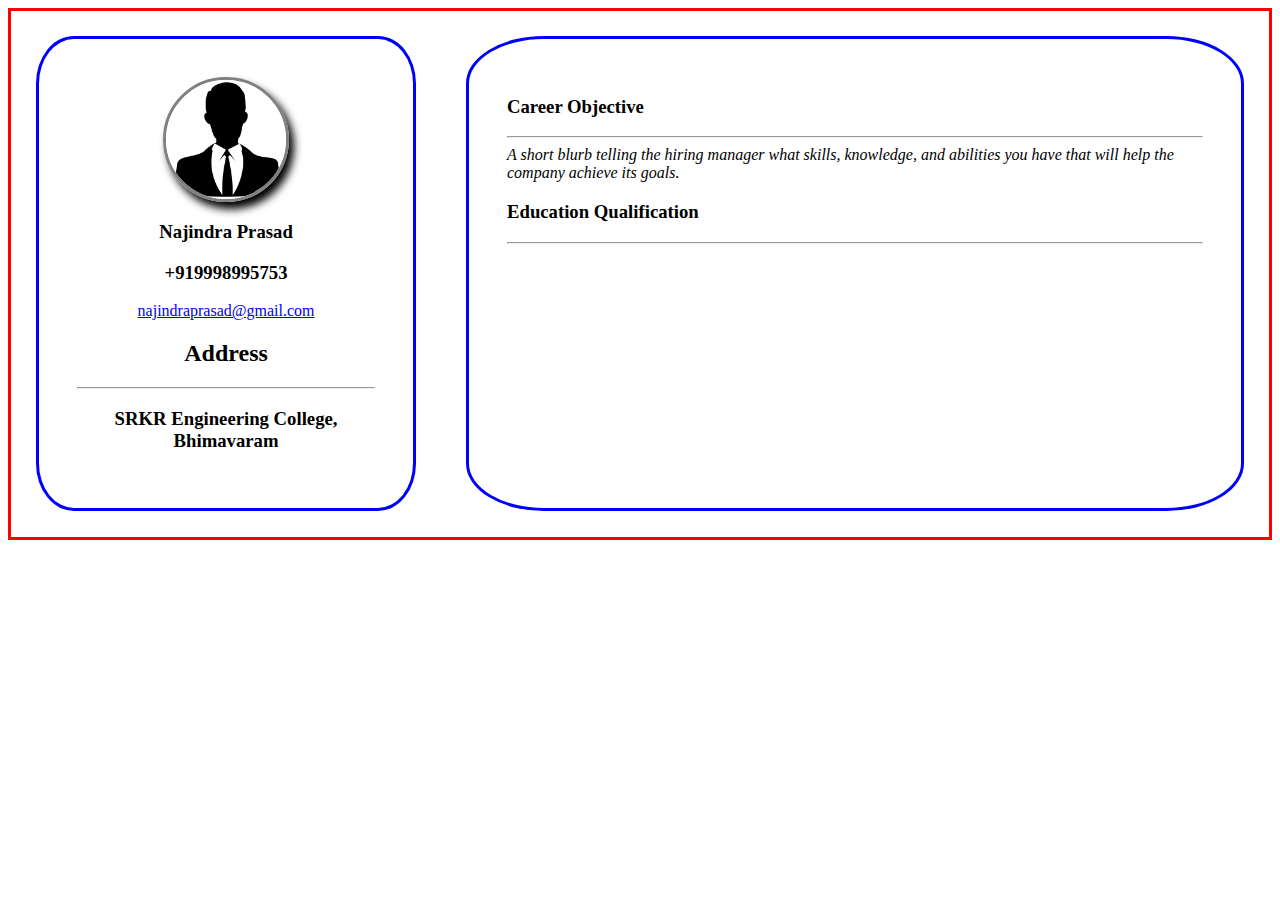
<file: index.html>
<!DOCTYPE html>
<html lang="en" dir="ltr">
  <head>
    <meta charset="utf-8">
    <meta name="viewport" content="width=device-width, initial scale=1.0">
    <title>Resume</title>
    <link rel="stylesheet" href="style.css">
  </head>
  <body>
    <div class="parent">
      <div class="childone">
        <!-- <img src="images/profilepic.png " alt="Profile Image">
        <h3>Surya</h3>
        <a href="mailto:surya@gmail.com">surya@gmail.com</a>
        <h3>+917031589778</h3>
        <h1>Address</h1>
        <hr>
        <p>SRKR College</p> -->
        <!-- <p>Bhimavaram</p> -->
      </div>
      <div class="childtwo">
        <!-- <h3>Career Objective</h3>
        <hr> -->


      </div>

    </div>
    <script type="text/javascript" src="data.js">

    </script>

  </body>
</html>
</file>
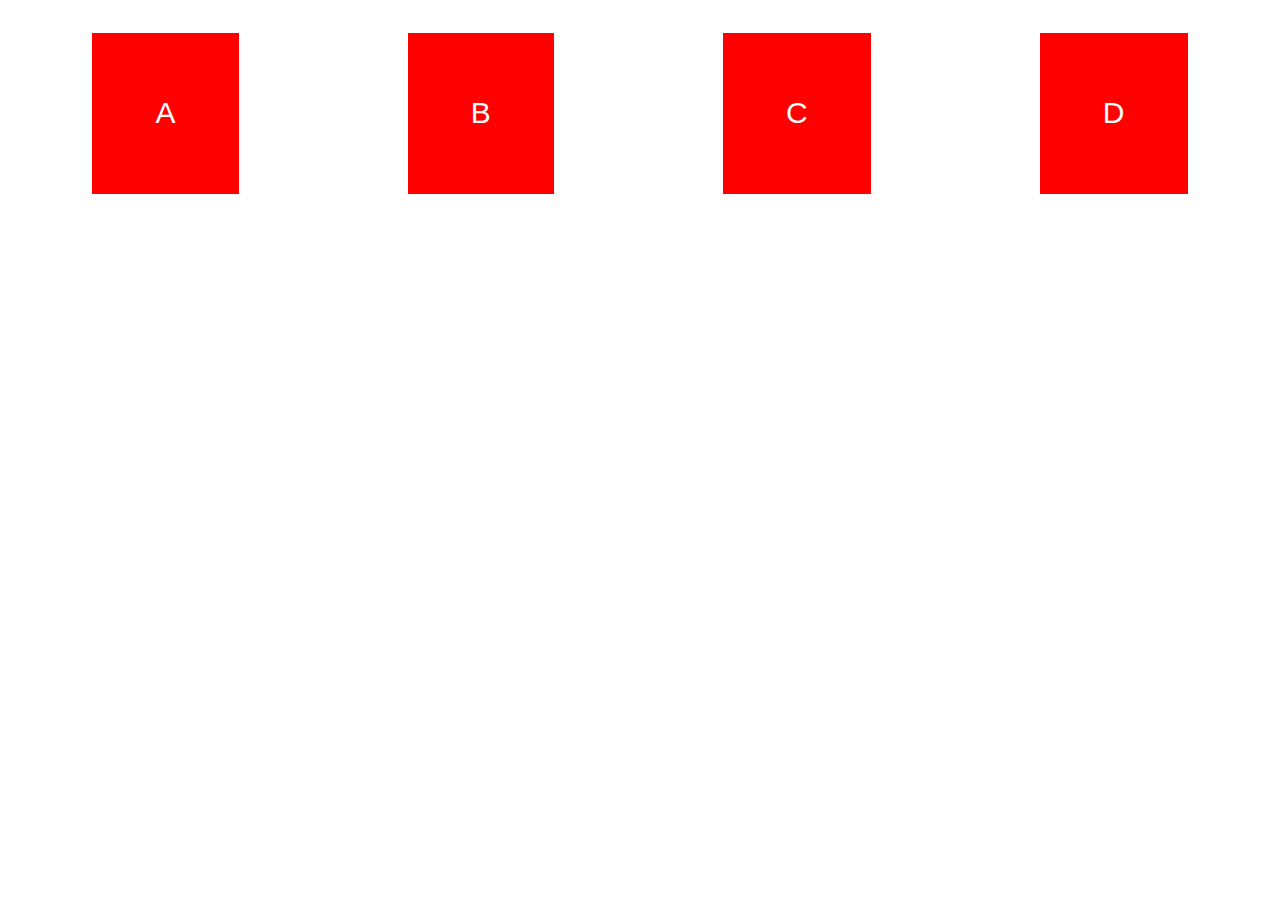
<file: flux.html>
<!DOCTYPE html>
<html lang="en" dir="ltr">
  <head>
    <meta charset="utf-8">
    <meta name="viewport" content="width=device-width, initial scale=1.0">
        <title>Flex Box</title>
    <style>
    .flex{
      display: flex;
      flex: row;
      justify-content: space-around;
      flex-wrap: wrap;

    }
    .flex>div
    {
      background-color: red;
      font-family: sans-serif;
      font-size: 30px;
      color: white;
      margin: 2%;
      padding: 5%;
    }
    </style>
  </head>
  <body>
    <div class="flex">
      <div>A</div>
      <div>B</div>
      <div>C</div>
      <div>D</div>



    </div>
  </body>
</html>
</file>
<file: style.css>
.parent
{
  border: 3px solid red;
  display: flex;
  flex-direction: row;
}

.childone{
  border: 3px solid blue;
  padding: 3%;
  margin: 2%;
  width: 30%;
  text-align: center;
  border-radius: 10%;
}
table{
  width: 90%;
}
td{
  padding: 25px;
  text-align: center;

}
img{
  width: 40%;
  border: 3px solid grey;
  border-radius: 60%;
  display: block;
  margin-left: auto;
  margin-right: auto;
  box-shadow: 5px 7px 9px #000;
}

.childtwo
{
  border: 3px solid blue;
  font-family: Times New Roman;
  padding: 3%;
  margin: 2%;
  border-radius: 10%;
  width: 70%;

}

@media only screen and (max-width: 480px)
{
  .parent
  {
    border: 3px solid red;
    display: flex;
    flex-direction: column;
  }

  .childone{
    border: 3px solid blue;
    padding: 3%;
    margin: 2%;
    width: 90%;
    text-align: center;
    border-radius: 10%;
    background-color: #33FCFF;
  }

  a{
    word-wrap: break-word;
  }
  h1{
    word-wrap: break-word;
  }

  h3{
    word-wrap: break-word;
  }

  p{
    word-wrap: break-word;
  }
  table{
    width: 35%;
  }
  td{
    padding: 25px;
    text-align: center;

  }
  img{
    width: 40%;
    border: 3px solid grey;
    border-radius: 60%;
    display: block;
    margin-left: auto;
    margin-right: auto;
    box-shadow: 5px 7px 9px #000;
  }

  .childtwo
  {
    border: 3px solid blue;
    background-color: #33FCFF;
    padding: 3%;
    margin: 2%;
    border-radius: 10%;
    width: 90%;

  }

}

  @media only screen and (min-width: 481px) and (max-width: 768px)
  {
    .parent
    {
      border: 3px solid red;
      display: flex;
      flex-direction: row;
    }

    .childone{
      border: 3px solid blue;
      font-family: cursive;
      font-size: 100%;
      padding: 3%;
      margin: 2%;
      width: 100%;
      text-align: left;
      border-radius: 10%;
      background-color: #FFC300;
    }

    a{
      word-wrap: break-word;
    }
    h1{
      word-wrap: break-word;
    }

    h3{
      word-wrap: break-word;
    }

    p{
      word-wrap: break-word;
    }

    table{
      width: 25%;

    }
    td{
      padding: 2%;
      text-align: center;

    }

    img{
      width: 40%;
      border: 3px solid grey;
      border-radius: 60%;
      display: block;
      margin-left: auto;
      margin-right: auto;
      box-shadow: 5px 7px 9px #000;
    }

    .childtwo
    {
      border: 3px solid blue;
      font-family: sans-serif;
      background-color: #FFC300;
      padding: 3%;
      margin: 2%;
      border-radius: 10%;
      width: 100%;

    }
  }

  @media only screen and (min-width: 769px) and (max-width: 1024px)
  {
    .parent
    {
      border: 3px solid red;
      display: flex;
      flex-direction: row;
    }

    .childone{
      border: 3px solid blue;
      font-family: Trebuchet MS;
      color: white;
      font-size: 100%;
      padding: 3%;
      margin: 2%;
      width: 30%;
      text-align: center;
      border-radius: 10%;
      background-color: #C70039;
    }

    a{
      word-wrap: break-word;
    }
    h1{
      word-wrap: break-word;
    }

    h3{
      word-wrap: break-word;
    }

    p{
      word-wrap: break-word;
    }

    img{
      width: 40%;
      border: 3px solid grey;
      border-radius: 60%;
      display: block;
      margin-left: auto;
      margin-right: auto;
      box-shadow: 5px 7px 9px #000;
    }

    .childtwo
    {
      border: 3px solid blue;
      font-family: Trebuchet MS;
      background-color: #C70039;
      color: white;
      padding: 3%;
      margin: 2%;
      border-radius: 10%;
      width: 70%;

    }
    table{
      width: 90%;
    }
    td{
      padding: 25px;
      text-align: center;

    }
  }
</file>
